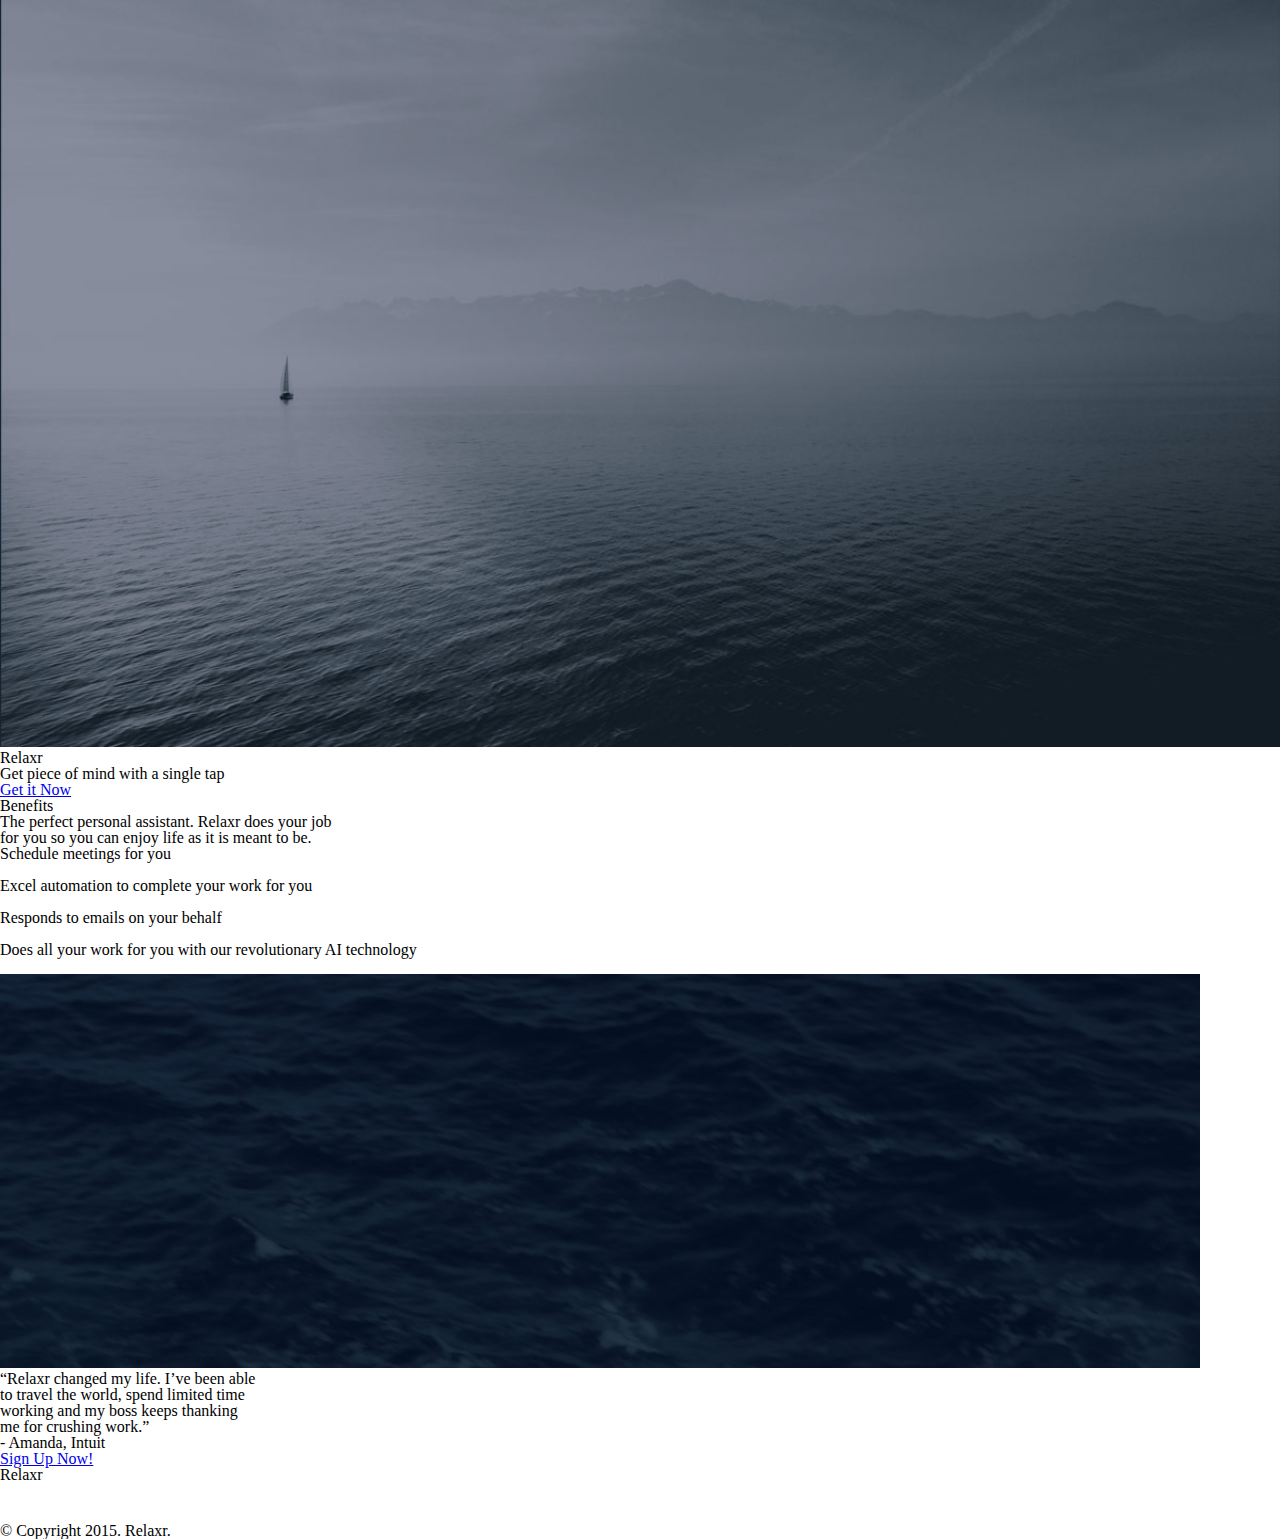
<file: assignment/index.html>
<!DOCTYPE html>
<html lang="en">
	<head>
    	<meta charset="utf-8">
    	<meta name="description" content="Your description goes here">
    	<meta name="keywords" content="one, two, three">

		<title>Relaxr</title>

		<!-- external CSS link -->
		<link rel="stylesheet" href="css/reset.css">
		<link rel="stylesheet" type="type/css" href="style.css">

	</head>
	<body>
		<background-color="#000000">

		<div id="oceanimage">
			<img src="images/header_bg.jpg" alt="oceanimage" style width="100%">
		</div>
		
		<header>
				<h1>Relaxr</h1>
				<h2>Get piece of mind with a single tap</h2>

			<div id="yellowbutton">
				<a href="https://twitter.com/cmmontes2"><p>Get it Now</p></a>
			</div>
		</header>


		<div id="whiteband">

			<h3>Benefits</h3>
			<p id="benefits"> The perfect personal assistant. Relaxr does your job</p> 

			<p id="enjoy">for you so you can enjoy life as it is meant to be.
			</p>

			<ul>
				<li>Schedule meetings for you</li><br>
				<li>Excel automation to complete your work for you</li><br>
				<li>Responds to emails on your behalf</li><br>
				<li>Does all your work for you with our revolutionary AI technology</li><br>
			</ul>	
		
		</div>


		<div id="footer-background">

			<img src="images/testimonial_bg.jpg" alt="bottomoceanimage">
				<p id="foot"> 
					“Relaxr changed my life. I’ve been able<br> to travel the world, spend limited time<br> working and my boss keeps thanking <br> me for crushing work.”</p>

				<p id="quote"> - Amanda, Intuit <p>
		</div>
		

		<div id="yellow-band">
		<div id="cta">


		<a href="https:twitter.com/cmmontes2"><p>Sign Up Now!</p></a>
		
		</div>
		</div>

		<footer>

			<div id="Relaxr-bg">	

				<h4>Relaxr</h4>

				<a href="https://twitter.com/cmmontes2"><img 
				   src="images/twitter.png" 
				   alt="twitter"></a>

				<a href="https://www.facebook.com/"><img 
				   src="images/facebook.png" 
				   alt="facebook"></a>

			</div>
				<p id="copyright"> &copy; Copyright 2015. Relaxr.</p>

		</footer>
	</div>
		<!-- #container -->
	</body>
</html>
</file>
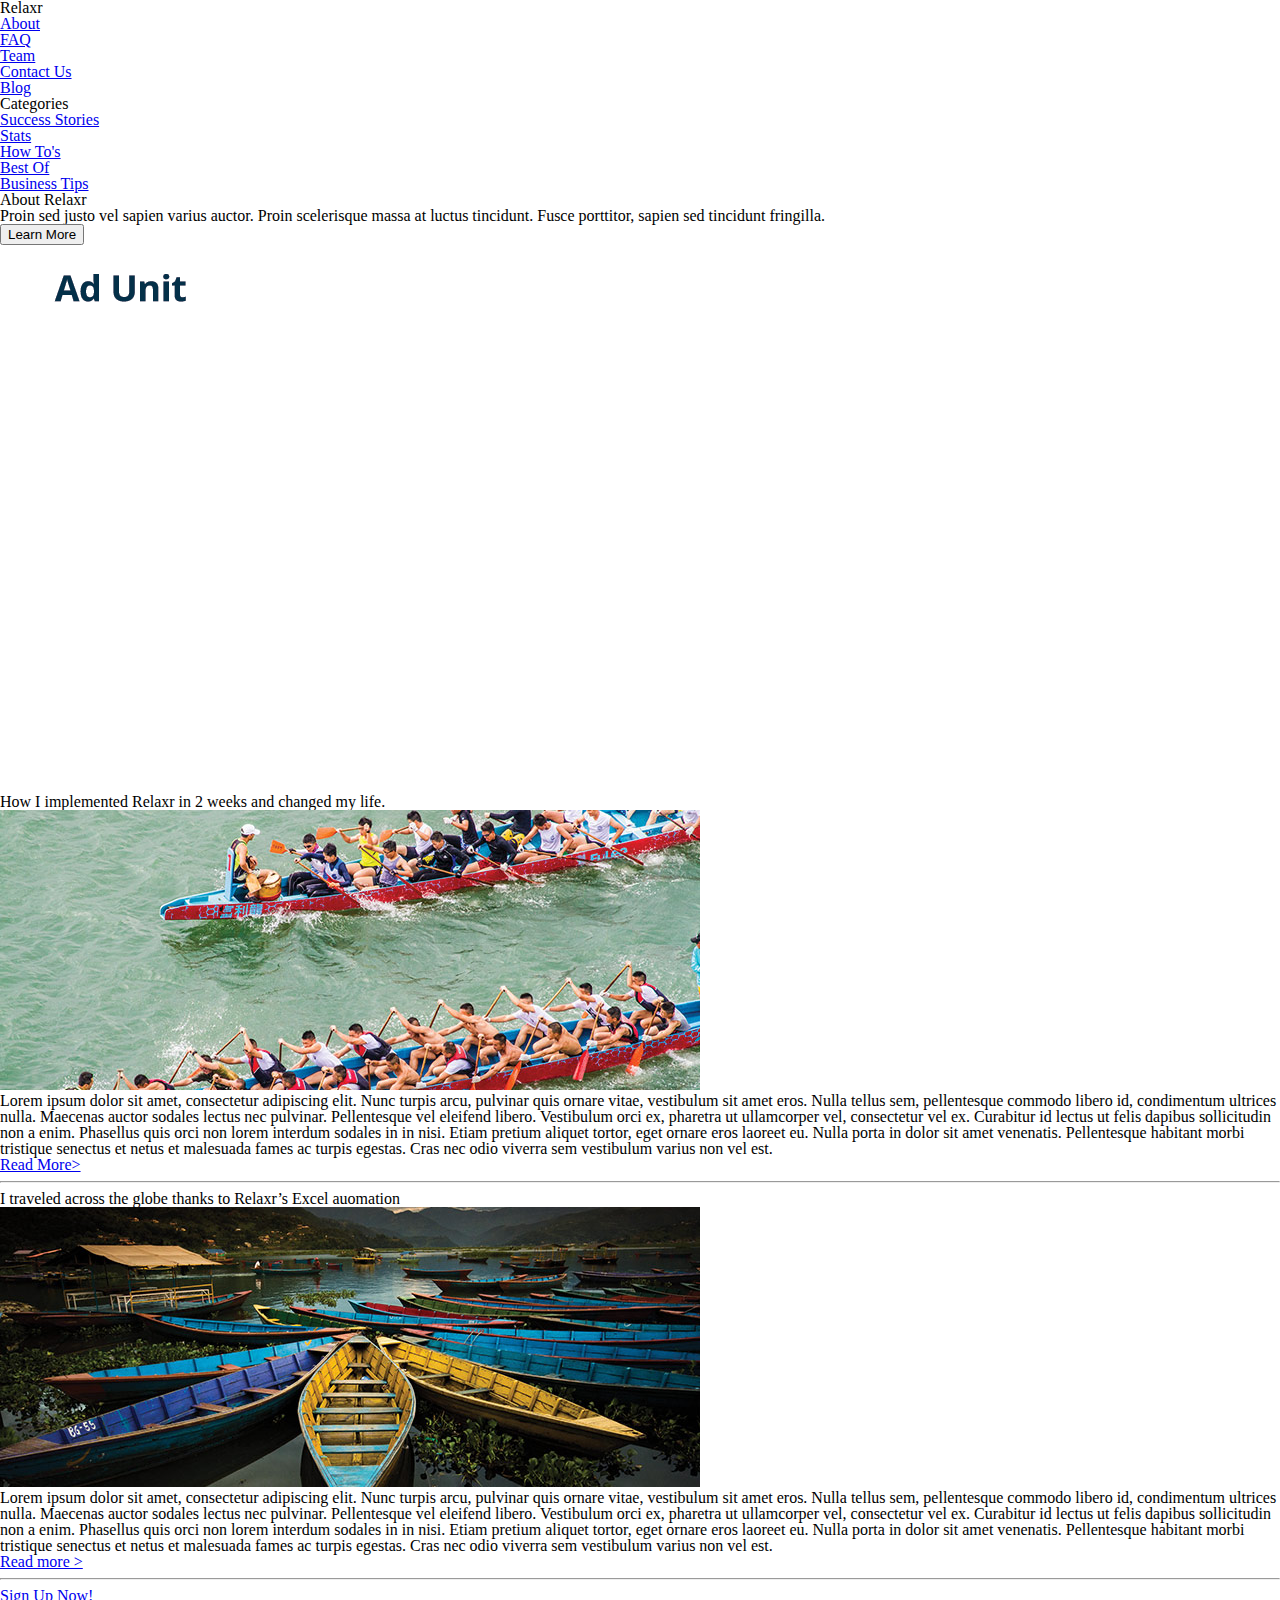
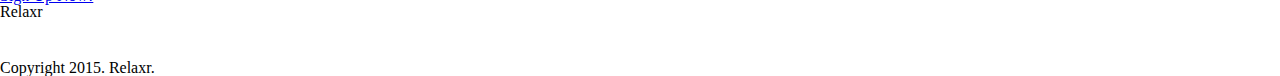
<file: assignment/blog.html>
<!DOCTYPE html>
<html lang="en">
       <head>
          <meta charset="utf-8">
          <meta name="description" content="Your description goes here">
          <meta name="keywords" content="one, two, three">

           <title>Chris Montes | Blog</title>

           <!-- external CSS link -->
           <link rel="stylesheet" href="css/reset.css">
           <link rel="stylesheet" type="type/css" href="blogstyle.css">
           <link href='https://fonts.googleapis.com/css?family=Open+Sans:300,300italic,600,800' rel='stylesheet' type='text/css'>
           <script src="https://ajax.googleapis.com/ajax/libs/jquery/1.11.3/jquery.min.js"></script>

       </head>

       <body>
           <header>
               <section id="logo">
                   Relaxr
               </section>

               <nav>
                   <ul>
                       <li><a href="relaxr.html">About</a></li>
                       <li><a href="#">FAQ</a></li>
                       <li><a href="#">Team</a></li>
                       <li><a href="#">Contact Us</a></li>
                       <li><a href="blog.html">Blog</a></li>
                   </ul>
               </nav>
           </header>
   <!--  End of Header -->


   <!-- Aside -->
       <div id="sidebar">     
           <aside> 
                   <h1 class="sub_head">Categories</h1>
                       <ul>
                           <li><a href="#">Success Stories</a></li>
                           <li><a href="#">Stats</a></li>
                           <li><a href="#">How To's</a></li>
                           <li><a href="#">Best Of</a></li>
                           <li><a href="#">Business Tips</a></li>
                       </ul>

                   <h1 class="sub_head" id="sub_about"> About Relaxr </h1>
                   <p id="sidep">Proin sed justo vel sapien varius auctor. Proin scelerisque massa at luctus tincidunt. Fusce porttitor, sapien sed tincidunt fringilla. 
                   </p>

                   <div id="learn_more">
                       <a href="#"><button>Learn More</button></a>
                   </div>    

                   <section id="first_ad">
                       <img src="images/ad-unit.png">  
                   </section>
            </aside>
       </div>
   <!-- End of Aside -->


   <!--  Blog Post One -->

           <div class="two_parts">
               <article class="posts" id="post_one">
                   <h1 class="article_name">How I implemented Relaxr in 2 weeks and changed my life.</h1>

                <div class="img">
                   <img src="images/blog_photo1.jpg"
                        alt="blogphoto">
               </div>

                   <p class="blogp">
                      <span class="pretext">
                       Lorem ipsum dolor sit amet, consectetur adipiscing elit. Nunc turpis arcu, pulvinar quis ornare vitae, vestibulum sit amet eros. Nulla tellus sem, pellentesque commodo libero id, condimentum ultrices nulla. Maecenas auctor sodales lectus nec pulvinar.</span>

                       <span class="posttext">Pellentesque vel eleifend libero. Vestibulum orci ex, pharetra ut ullamcorper vel, consectetur vel ex. Curabitur id lectus ut felis dapibus sollicitudin non a enim. Phasellus quis orci non lorem interdum sodales in in nisi. Etiam pretium aliquet tortor, eget ornare eros laoreet eu. Nulla porta in dolor sit amet venenatis. Pellentesque habitant morbi tristique senectus et netus et malesuada fames ac turpis egestas. Cras nec odio viverra sem vestibulum varius non vel est.</span></p>

               <div class="read_more" id="more_read">
                   <a href="#" class="reads">Read More></a>
               </div>

               <hr>

               </article>
           </div>                      


   <!-- Blog Post Two -->


       <div class="two_parts">
               <article>
                   <h1 class="article_name">I traveled across the globe thanks to Relaxr’s Excel auomation</h1>

               <div class="img">
                   <img src="images/blog_photo2.jpg"
                        alt="boats">
               </div>

                   <p class="blogp">
                    <span class="pre_two">
                      Lorem ipsum dolor sit amet, consectetur adipiscing elit. Nunc turpis arcu, pulvinar quis ornare vitae, vestibulum sit amet eros. Nulla tellus sem, pellentesque commodo libero id, condimentum ultrices nulla. Maecenas auctor sodales lectus nec pulvinar.</span>

                  <span class="post_two">
                      Pellentesque vel eleifend libero. Vestibulum orci ex, pharetra ut ullamcorper   vel, consectetur vel ex. Curabitur id lectus ut felis dapibus sollicitudin non a enim. Phasellus quis orci non lorem interdum sodales in in nisi. Etiam pretium aliquet tortor, eget ornare eros laoreet eu. Nulla porta in dolor sit amet venenatis. Pellentesque habitant morbi tristique senectus et netus et malesuada fames ac turpis egestas. Cras nec odio viverra sem vestibulum varius non vel est.</span></p>

               <div class="read_more" id="more_read2">
                   <a href="#">Read more ></a>

               </div>
               <hr>

               </article>
           </div>


   <!-- Footer -->

           <footer class="yellow_footer">
               <div class="yellow-band" id="yellow_two">
               <div id="cta">

            <a href="#"> <p> Sign Up Now! </p> </a>

               </div>
               </div>
               </div>
           </footer>

           <footer class="black_footer" id="social">
               <h1> Relaxr </h1>
               <a href="http://twitter.com/cmmontes2"> <img src="images/twitter.png" alt="twitter"></a>
               <a href="http://facebook.com"> <img src="images/facebook.png" alt="twitter"></a>
               <p> Copyright 2015. Relaxr. </p>
           </div>
           </footer>


           <script src="js/jquery.js"></script> 
       </body>
   </html>
</file>
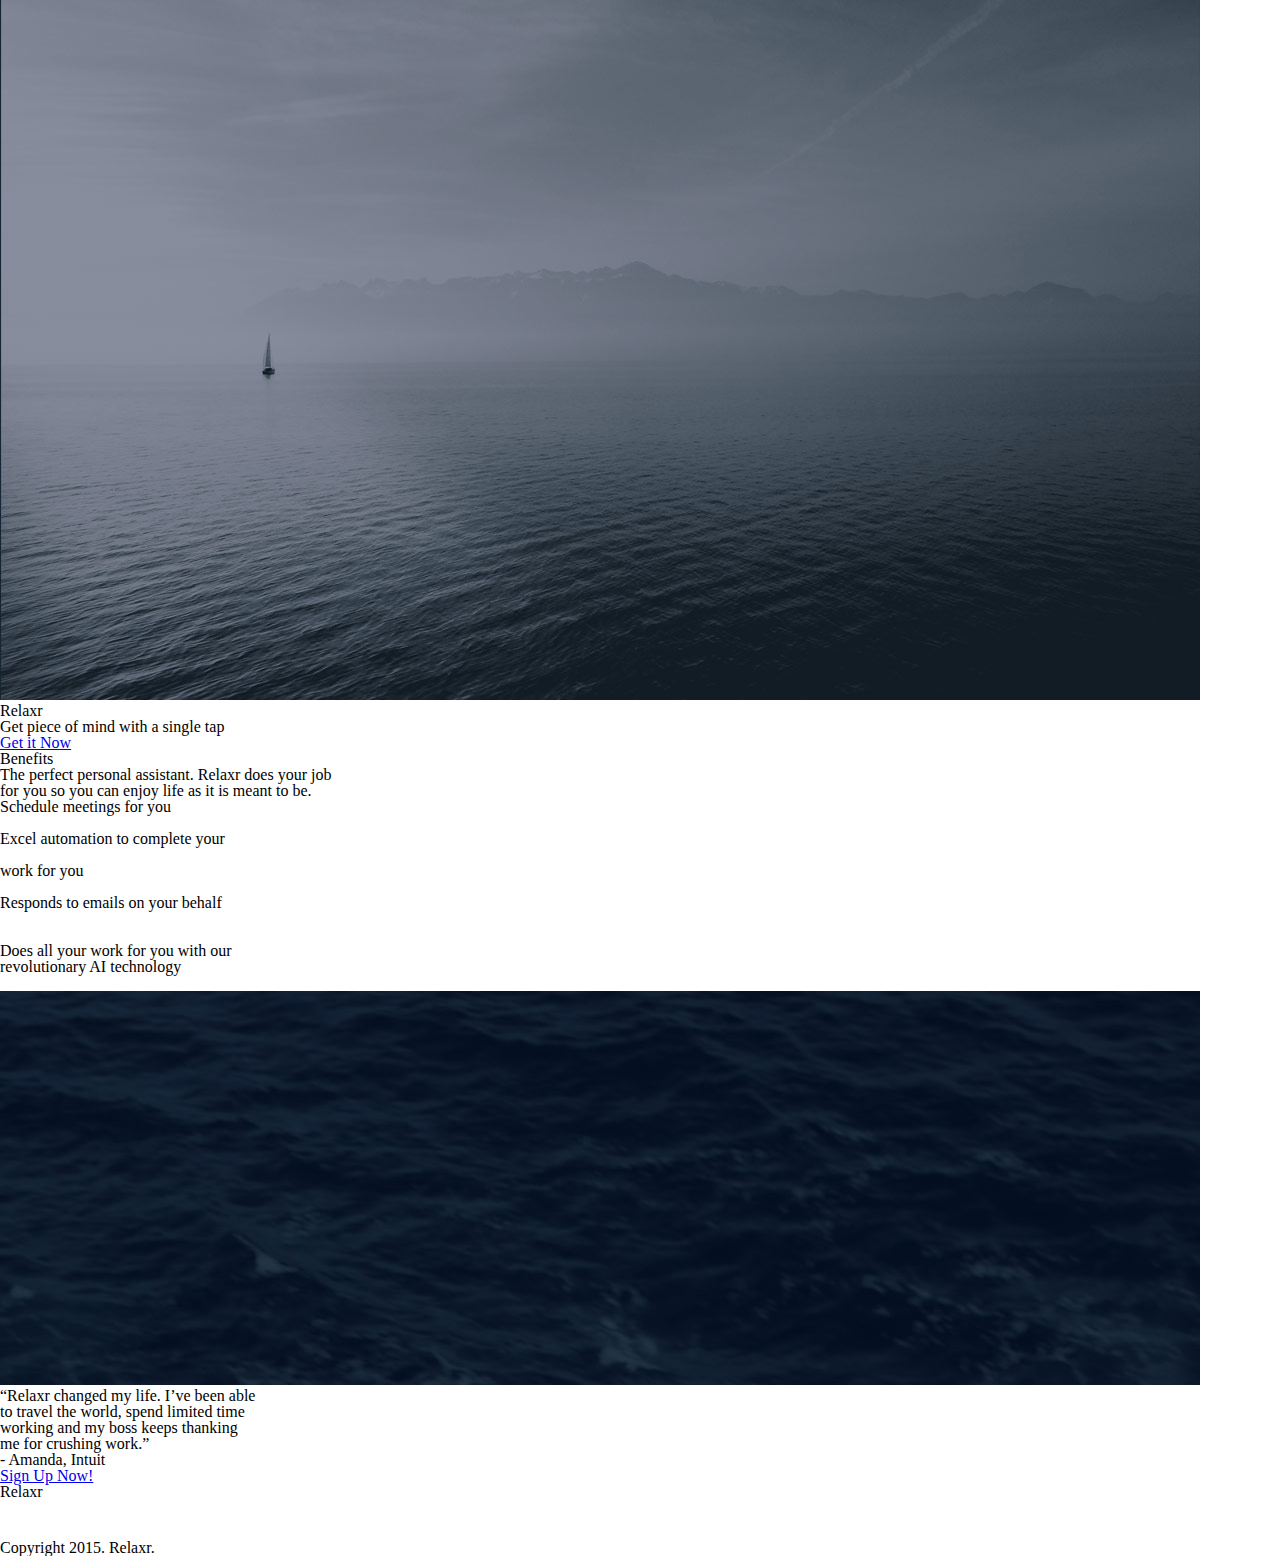
<file: assignment/relaxr.html>
<!DOCTYPE html>
<html lang="en">
	<head>
   	<meta charset="utf-8">
   	<meta name="description" content="Your description goes here">
   	<meta name="keywords" content="one, two, three">

		<title>Chris Montes | Relaxr </title>

		<!-- external CSS link -->
		<link rel="stylesheet" href="css/reset.css">
		<link rel="stylesheet" type="type/css" href="blogstyle.css">
		 <link href='https://fonts.googleapis.com/css?family=Open+Sans:300,300italic,600,800' rel='stylesheet' type='text/css'>

	</head>

	<body>

<!--TopHeader-->

		<div class="headerimage">
		<img src="images/header_bg.jpg" alt="topoceanimage">
		</div>
		<header>
				<h2 class="relaxr_head">Relaxr</h2>
				<h2 class="mind">Get piece of mind with a single tap</h2>

		<div id="yht">
			<a href="https://generalassemb.ly/"><p> Get it Now</p></a>
		</div>

		</header>

<!--End of top head-->

<!--MidSection-->
		<div id="white-section">

		<h2 class="benefits">Benefits</h2>
			<p id="sub_benefits"> The perfect personal assistant. Relaxr does your job <br> for you so you can enjoy life as it is meant to be.</p>

			<ul id="relax_ben">
			<li>Schedule meetings for you</li> </br>
			<li>Excel automation to complete your</br><br>work for you </br></br></li>
			<li>Responds to emails on your behalf</li></br></br>
			<li>Does all your work for you with our<br>revolutionary AI technology</li><br>
			</ul>	
		
		</div>

<!--End of Midsection-->		

		<div id="footer-background">

			<img src="images/testimonial_bg.jpg" alt="bottomoceanimage">
				<p class="foot"> 
					“Relaxr changed my life. I’ve been able<br> to travel the world, spend limited time<br> working and my boss keeps thanking <br> me for crushing work.”</p>
				<p class="quote"> - Amanda, Intuit <p>
		</div>
	
 <!-- Footer -->

           <footer class="yellow_footer">
               <div class="yellow-band" id="yellow_one">
               <div id="cta">

            <a href="#"> <p> Sign Up Now! </p> </a>

               </div>
               </div>

           </footer>

           <footer class="black_footer">
               <h1> Relaxr </h1>
               <a href="#"> <img src="images/twitter.png" alt="twitter"></a>
               <a href="#"> <img src="images/facebook.png" alt="twitter"></a>
               <p> Copyright 2015. Relaxr. </p>
           
           </footer>

       </body>
   </html>
</file>
<file: assignment/blogstyle.css>
/* http://meyerweb.com/eric/tools/css/reset/ 
 v2.0 | 20110126
 License: none (public domain)
*/

html, body, div, span, applet, object, iframe,
h1, h2, h3, h4, h5, h6, p, blockquote, pre,
a, abbr, acronym, address, big, cite, code,
del, dfn, em, img, ins, kbd, q, s, samp,
small, strike, strong, sub, sup, tt, var,
b, u, i, center,
dl, dt, dd, ol, ul, li,
fieldset, form, label, legend,
table, caption, tbody, tfoot, thead, tr, th, td,
article, aside, canvas, details, embed, 
figure, figcaption, footer, header, hgroup, 
menu, nav, output, ruby, section, summary,
time, mark, audio, video {
	margin: 0;
	padding: 0;
	border: 0;
	font-size: 100%;
	font: inherit;
	vertical-align: baseline;
}
/* HTML5 display-role reset for older browsers */
article, aside, details, figcaption, figure, 
footer, header, hgroup, menu, nav, section {
	display: block;
}
body {
	line-height: 1;
}
ol, ul {
	list-style: none;
}
blockquote, q {
	quotes: none;
}
blockquote:before, blockquote:after,
q:before, q:after {
	content: '';
	content: none;
}
table {
	border-collapse: collapse;
	border-spacing: 0;
}



/*-------------------------------
    Header Area
---------------------------------*/

#logo {
	float: left;
	color: white;
	font-size: 30px;
	padding-left: 7%;
	padding-top: 15px;
	font-family: 'Open Sans', sans-serif; font-weight: 800;
}

nav ul {
	background-color: #003366;
	text-align: right;
	padding: 20px;
	padding-right: 18%;
}

nav li {
	display: inline;
	padding-left: 10px;
	margin: 10px;
	font-size: 24px;
	font-family: 'Open Sans', sans-serif; font-weight: 600;
}

header a {
	color: #f9e42e;
	text-decoration: none;
}


/* ----------------------------
		Structure
-------------------------------*/
body {
	background-color: #f0efef;
}

hr {
   margin-right: 39%;
   border-style: inset;
   border-width: 2.5px;
   margin-left: 0%;
}

.blogp {
	padding-right: 39%;
	font-family: 'Open Sans', sans-serif; font-weight: 300;
	font-size: 24px;

}

.article_name {
	font-size: 40px;
	font-family: 'Open Sans', sans-serif; font-weight: 600;
	word-wrap: break-word;
}

.two_parts {
	margin-left: 7%;	
	margin-top: 4%;
	margin-right: 3%;
}

.img{
	padding-top: 2%;
	padding-bottom: 2%;
}

.blogp:first-letter {
	font-size: 70px;
	float: left;
	font-family: 'Open Sans', sans-serif; font-weight: 600;

}

.read_more {
	padding-left: 48%;
	margin-top: 4%;
	padding-bottom: 2%;
}

.read_more a {
	text-decoration: none;
	font-family: 'Open Sans', sans-serif; font-weight: 600;
	font-size: 24px;
}

/* ----------------------------
		post_one
-------------------------------*/


/* ---------------------------
		post_two
------------------------------*/


/* ---------------------------
		aside
------------------------------*/
#sidebar {
	float:right;
	margin-top: 3%;
	margin-right: 16%;
}

.sub_head {
	padding-bottom: 8%;
	font-size: 32px;
	font-family: 'Open Sans', sans-serif; font-weight: 800;
}

#learn_more a {
	font-family: 'Open Sans', sans-serif; font-weight: 600;
	font-size: 20px;
}

aside li{
	padding-bottom: 2%;
	font-size: 24px;
	font-family: 'Open Sans', sans-serif; font-weight:300;
}

aside a{
	text-decoration: none;
	font-family: 'Open Sans', sans-serif; 

}

aside p{
  width: 12em; 
  word-wrap: break-word;
  font-family: 'Open Sans', sans-serif; font-weight: 300;
  font-size: 22px;
}

#sub_about {
	padding-top: 20%;
}

#first_ad {
	margin-top: 15%;
}


/* --------------------------
		Footer
-----------------------------*/

footer {
	clear: both;
}


.yellow-band {
	background: #f9e42e;
	padding:25px;
}

#yellow_two {
	margin-top: 7%;
}
		
#cta{
	width:200px;
	background: #033048;
	margin-left: auto;
	margin-right: auto;
	border-radius: 5px;

}

#cta p{
	font-weight: bold;
	color: white;
	font-size: 18px;
	text-align: center;
	border-radius: 5px;
	padding: 10px;
}

#cta a{
	text-decoration: none;
}

.black_footer {
	text-align: center;
	background-color: #121212;
	color: white;
}

.black_footer h1 {
	font-size: 24px;
	font-weight: bolder;
	color: #f9e42e;
	padding-top: 4%;
	font-family: 'Open Sans', sans-serif; font-weight: 800;

}


.black_footer img {
	margin-top: 4%;
	margin-bottom: 4%;
	padding-left: 1.5%;
	padding-right: 1.5%;
}

.black_footer p {
	padding-bottom: 3%;
  font-family: 'Open Sans', sans-serif; font-weight: 600;
  font-size: 9px;
}


/*-----------RelaxrStyleSheet----------*/

.headerimage {
	position: relative;
	height: 33.33%;
}

.headerimage img {
	width: 100%;
}

.relaxr_head{
	position: absolute;
 	top: 60px;
	padding-left: 10%;
  	font-family: 'Open Sans', sans-serif; font-weight: 800;
	font-size: 35px;
	color: white;
}

.mind {
	position: absolute;
	text-align: center;
	top: 225px;
	left: 0;
	width: 100%;
	color: white;
	font-size: 35px;
  	font-family: 'Open Sans', sans-serif; font-weight: 600;
}

#yht{
	width:200px;
	background: #033048;
	margin-left: auto;
	margin-right: auto;
}

#yht p{
	position: absolute;
	top: 335px;
	color: #606161;
	font-size: 20px;
  	font-family: 'Open Sans', sans-serif; font-weight: 800;
	margin-left: 30px;	
	background: yellow;
	border-radius: 5px;
	padding: 10px 25px;
}

.benefits {
  	font-family: 'Open Sans', sans-serif; font-weight: 600;
	font-size: 20px;
	padding-top: 4%;
	padding-left: 8%;
}

#sub_benefits {
	padding-left: 8%;	
	padding-top: 1%;
	padding-bottom: 1%; 
	font-family: 'Open Sans', sans-serif; font-weight: 400;
	font-size: 15px;
}

#relax_ben {
	list-style-type: disc;
	padding-left: 150px;
	font-family: 'Open Sans', sans-serif; font-weight: 400;
	font-size: 15px;
	padding-top: 1.2%;
}

#white-section {
   width: 100%;
   height: 400px;
   background-color:#f0efef;
}

.foot{
	font-style: italic;
	font-size: 30px;
	font-family: 'Open Sans', sans-serif; font-weight: 400;
	text-align: center;
	position: relative;
	bottom: 320px;
	color: #f0efef;
}

#footer-background img {
	width: 100%;
}

#footer-background {
	background: url("images/testimonial_bg.jpg");
}

.quote{
	font-family: 'Open Sans', sans-serif; font-weight: 600;
	font-size: 25px;
	text-align: center;
	color: #f0efef;
	position: relative;
	bottom: 280px; 
}
</file>
